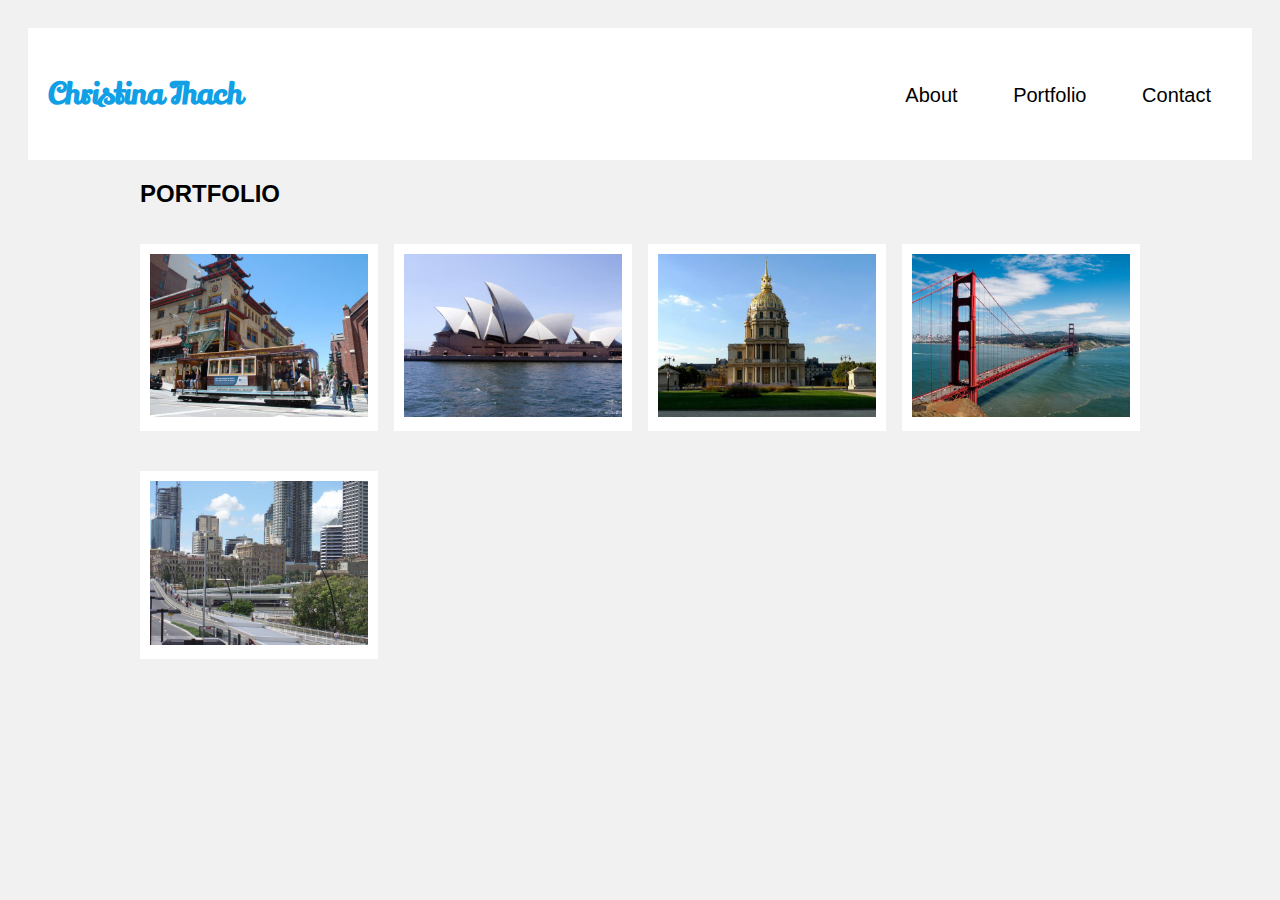
<file: portfolio.html>
<!DOCTYPE html>
<html lang="en">
<head>
  <meta charset="UTF-8">
  <meta name="viewport" content="width=device-width, initial-scale=1.0">
  <link type="text/css" rel="stylesheet" href="css/portfolio.css" />
  <link href="https://fonts.googleapis.com/css?family=Boogaloo" rel="stylesheet">
  <link href="https://fonts.googleapis.com/css?family=Lily+Script+One" rel="stylesheet"
  <meta http-equiv="X-UA-Compatible" content="ie=edge">
    <title>Portfolio</title>

</head>
<body>
  <div id='parent'>
    <div id='nav'>
        <h2 id="logo">Christina Thach</h2>
     <nav>
       <ul class="nav">
          <li><a href="index.html">About</a></li>
          <li><a href="portfolio.html">Portfolio</a></li>
          <li><a href="contact.html">Contact</a></li>
       </ul>
     </nav>
      <div class="clear"></div>
    </div>
  </div>
  <!-- MAIN (Center website) -->
<div class="main">

<h2>PORTFOLIO</h2>

<!-- Portfolio Gallery Grid -->
<div class="row">
  <div class="column">
    <div class="content">
      <img src="images/image-1.jpg" alt="Image 1" style="width:100%">
    </div>
  </div>
  <div class="column">
    <div class="content">
      <img src="images/image-2.jpg" alt="Image 2" style="width:100%">
    </div>
  </div>
  <div class="column">
    <div class="content">
      <img src="images/image-3.jpg" alt="Image 3" style="width:100%">
    </div>
  </div>
  <div class="column">
    <div class="content">
      <img src="images/image-4.jpg" alt="Image 4" style="width:100%">
    </div>
  </div>
</div>
<div class="row">
  <div class="column">
    <div class="content">
      <img src="images/image-5.jpg" alt="Image 5" style="width:100%">
    </div>
  </div>

<!-- END MAIN -->
</div>



</body>
</html>
</file>
<file: css/portfolio.css>
body {
    background-color: #f1f1f1;
    padding: 20px;
    font-family: Arial;
}

#logo {
  float: left;
  font-family: 'Lily Script One', cursive;
  display: inline-block;
  font-size: 30px;
  color: #11a0e5;
  padding: 20px;
}

.clear {
  clear: both;
}
/* Navigation Begin */
#parent {
  background-color: white;
}

#nav {
    color: white;
    width: 100%;
}
.nav {
  float: right;
  font-size: 20px;
  list-style: none;
    text-align: left;
    padding: 16px;
  margin: 10;
  background-color: white;
}
.nav > li {
    display:Inline-block;
    padding: 20px 9px 10px 9px;
}

 .nav > li a {
     text-decoration: none;
     color: black;
     font-size: 20px;
     padding: 14px 16px;
     align-items: right;
 }

 .nav > li > a:hover {
     color: white;
     background-color: #11a0e5;
     font-size: 20px;
     padding: 14px 16px;
 }

 .active {
    background-color: #777B7B;
    font-size: 20px;
    padding: 14px 16px;
 }
 /* Navigation End */

 /*Portfolio Begin*/
 * {
     box-sizing: border-box;
 }
 
 /* Center website */
 .main {
     max-width: 1000px;
     margin: auto;
 }

 h1 {
     font-size: 50px;
     word-break: break-all;
 }

 .row {
     margin: 8px -16px;
 }

 /* Add padding BETWEEN each column (if you want) */
 .row,
 .row > .column {
     padding: 8px;
 }

 /* Create four equal columns that floats next to each other */
 .column {
     float: left;
     width: 25%;
 }

 /* Clear floats after rows */
 .row:after {
     content: "";
     display: table;
     clear: both;
 }

 /* Content */
 .content {
     background-color: white;
     padding: 10px;
 }

 /* Responsive layout - makes a two column-layout instead of four columns */
 @media screen and (max-width: 900px) {
     .column {
         width: 50%;
     }
 }

 /* Responsive layout - makes the two columns stack on top of each other instead of next to each other */
 @media screen and (max-width: 600px) {
     .column {
         width: 100%;
     }
 }
 /*Portfolio End*/
</file>
